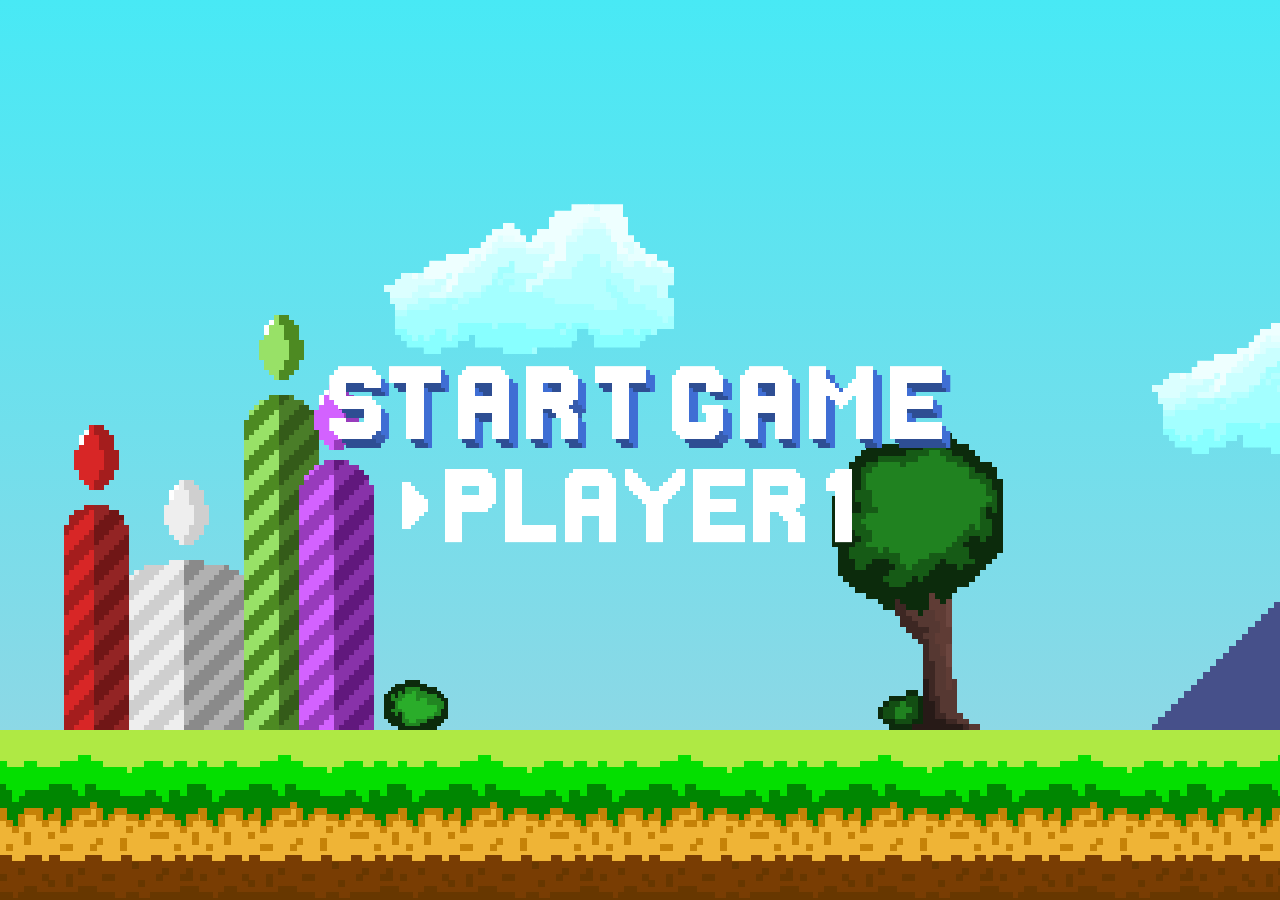
<file: index.html>
<!DOCTYPE html>
<html lang="en">

<head>
    <meta charset="UTF-8">
    <meta http-equiv="X-UA-Compatible" content="IE=edge">
    <meta name="viewport" content="width=device-width, initial-scale=1.0">
    <title>RUSSELL WINCKERS</title>
    <link rel="stylesheet" href="style.css">
    <link rel="stylesheet" href="mobile.css">
    <link rel="preconnect" href="https://fonts.googleapis.com">
    <link rel="preconnect" href="https://fonts.gstatic.com" crossorigin>
    <link href="https://fonts.googleapis.com/css2?family=VT323&display=swap" rel="stylesheet">
</head>

<body>
    <!-- MOBILE -->
    <div id="mCharacter">
        <img id="mCharacterSprite" src="images/mobile-characterSprite.png" class="left" height="100%" width="100%" alt="character">
    </div>
    <div id="mobile-container">
        <div id="mobile-name"></div>
        <div class="island"></div>
        <!-- ABOUT ME -->
        <div class="mobile-about"></div>
        <div class="portalCliffAbout"></div>
        <div class="skatePlank"></div>
        <!-- fFood -->
        <div class="favFood-mobile"></div>
        <div class="sushiStand-mobile"></div>
        <div class="tacoTruck-mobile"></div>

        <!-- SKILLS -->
        <div class="mobile-skills"></div>
        <div class="portalCliffSkills"></div>


        <div id="parallax-mobile">
            <div id="wolken-mobile">
                <div class="wolk een-mobile"></div>
                <div class="wolk twee-mobile"></div>
                <div class="wolk drie-mobile"></div>
                <div class="wolk vier-mobile"></div>
                <div class="wolk vijf-mobile"></div>
            </div>
        </div>
    </div>
    <!-- welkom -->
    <div id="welcomeText"></div>




<!-- DESKTOP -->
    <div id="character">
        <img id="character_spritesheet" class="face-right" src="images/animatedCharater.png" alt="character">
    </div>
    
    <div id="outer-container">
        <div id="container">
            <div id="uitleg">SCROLL TO WALK</div>
            <!-- Voorste layer -->
            <div id="voorgrond">
                <!-- Grond -->
                <div class="grond1"></div>
                <div class="grond2"></div>
                <div class="grond3"></div>
                <div class="grond4"></div>
                <div class="grond5"></div>
                <!-- Boomen en bosjes-->
                <div class="bosGroen bosEen"></div>
                <div class="boomGroen boomEen"></div>

                <!-- Welkom screen -->
                <div id="nameText"></div>

                <!-- eerste level(about me) ////////////////////////////////////////////-->
                <div class="portal1"></div>
                <div class="textAbout"></div>
                <div class="boomPaars"></div>
                <!-- like to skate -->
                <div class="billBoardSkate"></div>
                <div class="skateLoop"></div>
                <!-- Food stands -->
                <div class="foodText"></div>
                <div class="sushiStand"></div>
                <div class="tacoStand"></div>

                <div class="directionSign"></div>

                <!-- Level 2(Skills) ///////////////////////////////////////////////////////////////////////-->
                <div class="portal2"></div>
                <div class="textSkills"></div>
                <div class="languageSign"></div>
                <div class="talenLijst"></div>
                <div class="designText"></div>
                <div class="designLijst"></div>

                <!-- Level 3(Projects) ///////////////////////////////////////////////////////////////////////-->
                <div class="portal3"></div>
                <div class="textProjects"></div>
                <div class="project projectEen">
                    <div class="projectFrame">
                        <h1 class="titel">3d Showroom</h1><br><br>
                        <p>Made using: HTML, CSS, Javascript, Three.js<br>
                        Made By: Russell</p>
                        <img src="./projectImages/imageShowroom.png" alt="3dShowroom">
                        <div><a href="https://showroom3d.netlify.app/" target="_blank">Take A Look</a></div>
                    </div>
                </div>
                <div class="project projectTwee">
                    <div class="projectFrame">
                        <h1 class="titel">Interactieve Map</h1><br><br>
                        <p>Made using: HTML, CSS, Javascript<br>
                        Made By: Russell</p>
                        <img src="./projectImages/interactieveMap.png" alt="interactieveMap">
                        <div><a href="https://87973.stu.sd-lab.nl/minor2/interactieve_map/html/" target="_blank">Take A Look</a></div>
                    </div>
                </div>
                <div class="project projectDrie">
                    <div class="projectFrame">
                        <h1 class="titel">Candy Shop</h1><br><br>
                        <p>Made using: HTML, CSS, Javascript, PHP, MySql<br>
                        Made By: Russell, Tijn</p>
                        <img src="./projectImages/deSnoepKoning.png" alt="De snoepKoning">
                        <div><a href="https://87973.stu.sd-lab.nl/beroeps2/snoepkoning/SnoepkoningD/homepage.html" target="_blank">Take A Look</a></div>
                    </div>
                </div>
                <div class="project projectVier">
                    <div class="projectFrame">
                        <h1 class="titel">Amsterdam Lght Festival</h1><br><br>
                        <p>Made using: HTML, CSS, Javascript<br>
                        Made By: Russell, Thomas</p>
                        <img src="./projectImages/amsterdamFestival.png" alt="amsterdamFestival">
                        <div><a href="https://87973.stu.sd-lab.nl/beroeps2/amsterdamLightFestival/home/" target="_blank">Take A Look</a></div>
                    </div>
                </div>
                

                <!-- Contact Me /////////////////////////////////////////////////////////////////// -->
                <div class="portal4"></div>
                <div class="contactText"></div>
                <div class="finish"></div>
                <div class="cactus"></div>
                <div class="contact">
                    <div class="contact-info">
                    <div class="email">Email: russellwinckers@gmail.com</div>
                    <div class="phone-number">Phone number: 0643189652</div>
                </div>
                </div>
            </div>






            <!-- Parallax effect -->
            <div class="layers">
                <!-- background layer -->
                <div class="layer background">
                    <div class="luchtbalon"></div>
                    <div class="towersGem"></div>
                    <div class="mountainEen"></div>
                    <div class="mountainTwee"></div>
                    <div class="factory1"></div>
                    <div class="palmTree"></div>

                    <!-- Projects -->
                    <div class="igloo"></div>
                    <div class="iceMountainEen"></div>
                    <div class="iceMountainTwee"></div>

                    <!-- Contact -->
                    <div class="desertMountain"></div>
                    


                </div>
                <div class="layer background2">
                    <div class="factoryTruck"></div>
                    <div class="factoryCar"></div>
                    <div class="factoryTruck2"></div>
                </div>
                <!-- Wolken -->
                <div class="layer wolken">
                    <div class="wolk een"></div>
                    <div class="wolk twee"></div>
                    <div class="wolk drie"></div>
                    <div class="wolk vier"></div>
                    <div class="wolk vijf"></div>
                    <div class="wolk zes"></div>
                    <div class="wolk zeven"></div>
                    <div class="wolk acht"></div>
                    <div class="wolk negen"></div>
                </div>
            </div>
        </div>
    </div>
        <script src="script.js"></script>
</body>

</html>
</file>
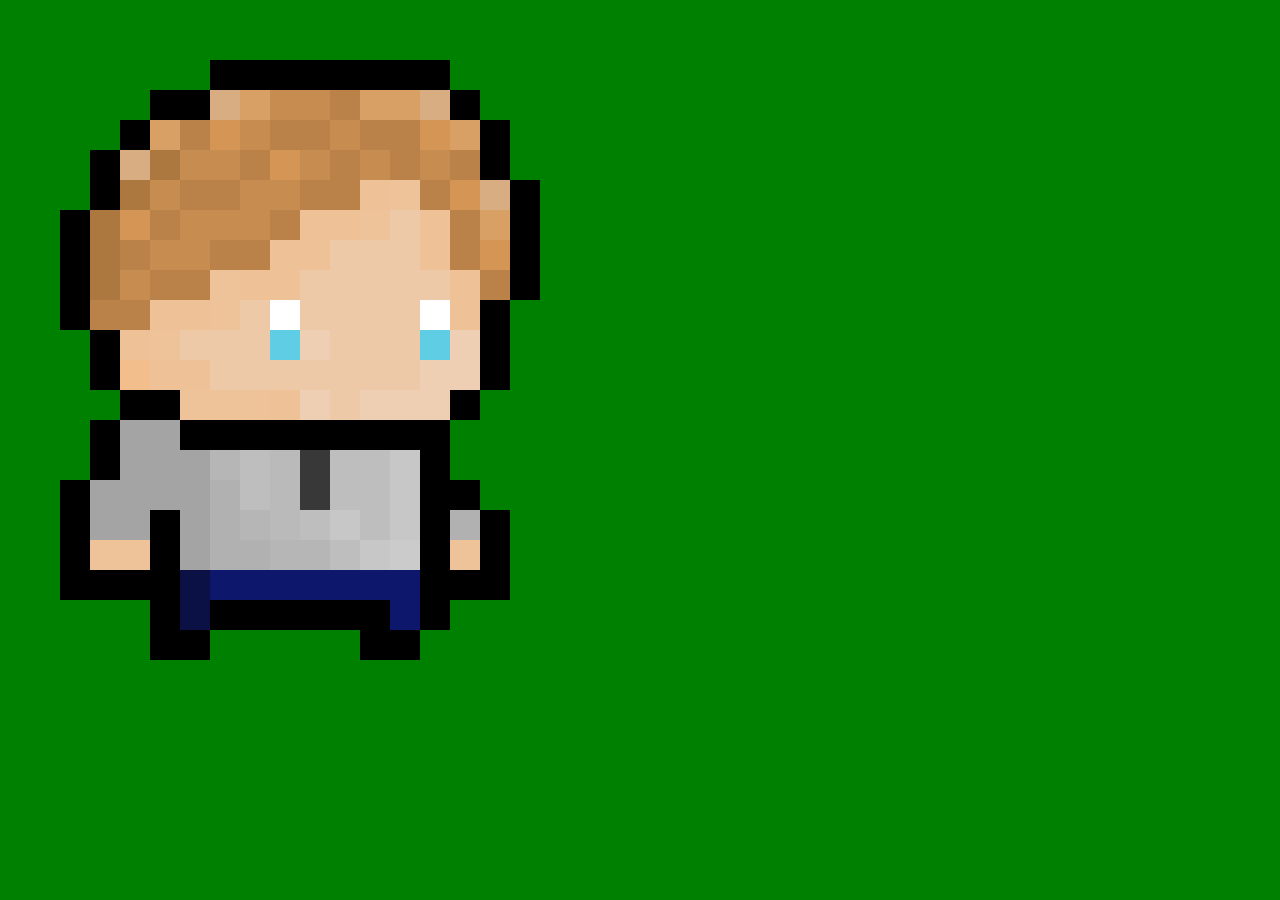
<file: text.html>
<!DOCTYPE html>
<html lang="en">

<head>
    <meta charset="UTF-8">
    <meta http-equiv="X-UA-Compatible" content="IE=edge">
    <meta name="viewport" content="width=device-width, initial-scale=1.0">
    <title>Document</title>
</head>

<body>
    <div id="character">
        <img id="character_spritesheet" class="face-right" src="images/animatedCharater.png" alt="character">
    </div>
    <div id="outer-container">
        <div id="container">
        </div>
    </div>
    <style>
        :root {
    --player-size: 30;
        }
        body {
            margin: 0;
            padding: 0;
            overflow-x: hidden;
        }

        #container {
            display: flex;
            flex-direction: row;
            width: 200vw;
            height: 100vh;
            background-color: green;
            transform: rotate(90deg) translateY(-100vh);
            transform-origin: top left;
        }

        #outer-container {
            width: 100vh;
            height: 100vw;
            transform: rotate(-90deg) translateX(-100vh);
            transform-origin: top left;
            overflow-y: scroll;
            overflow-x: hidden;
            position: absolute;
        }

        #character {
            image-rendering: pixelated;
            position: fixed;
            width: calc(20px * var(--player-size));
            height: calc(22px * var(--player-size));
            overflow: hidden;
            z-index: 5;
        }

        #character_spritesheet {
            position: absolute;
            /* animation: moveSpritesheet 1s steps(2) infinite; */
            animation: none;
            width: calc(40px * var(--player-size));
        }

        /* naar andere kant kijken */
        .face-right {
            top: calc(0 * var(--player-size));
        }

        .face-left {
            top: calc(-22px * var(--player-size));
        }


        @keyframes moveSpritesheet {
            from {
                transform: translate3d(0px, 0, 0);
            }

            to {
                transform: translate3d(-100%, 0, 0);
            }
        }
    </style>
    <script>

let cont = document.querySelector("#outer-container");
let character = document.querySelector("#character_spritesheet");

userHasScrolled = false;
lastScrollTop = 0;

cont.onscroll = function () {
  userHasScrolled = true;
  setTimeout(() => {
    userHasScrolled = false;
    character.style.animation = "none";
  }, 100);

  let currentScrollTop = cont.scrollTop;
  if (currentScrollTop > lastScrollTop) {
    character.classList.remove("face-left");
    character.classList.add("face-right");
  } else {
    character.classList.remove("face-right");
    character.classList.add("face-left");
  }
  lastScrollTop = currentScrollTop;
  character.style.animation = "moveSpritesheet 0.1s steps(2) infinite";
};




    </script>
</body>

</html>
</file>
<file: style.css>
* {
    image-rendering: pixelated;
    cursor: url(images/sushiCursor.png), auto;
}

#mCharacter {
    display: none;
}

body {
    margin: 0;
    padding: 0;
    overflow-x: hidden;
}

.layer {
    position: absolute;
    width: 100vw;
    height: 100vh;
}

#container {
    display: flex;
    flex-direction: row;
    width: var(--background-width);
    transform: rotate(90deg) translateY(-100vh);
    transform-origin: top left;
}

#outer-container {
    width: 100vh;
    height: 100vw;
    transform: rotate(-90deg) translateX(-100vh);
    transform-origin: top left;
    overflow-y: hidden;
    overflow-x: hidden;
    position: absolute;
    /* Hide scroll bar */
    scrollbar-width: none;
    -ms-overflow-style: none;
}

/* Hide scroll bar */
::-webkit-scrollbar {
    display: none;
}

/* Player */
:root {

    --backgroundTowers-size: 7;
    --purpleTower-size: 0;
    --mountain-size: 9;
    --background-width: 1237vw;
    --player-size: 8;
    --name-size: 6;
    --aboutme-size: 6;
    --portal-size: 10;
    --boom-size: 8;
    --bos-size: 5;
    --balon-size: 5;
    --skateLoop-size: 8;
    --billBoard-size: 7;
    --foodStand-size: 7;
    --favFood-size: 8;

    --directionSign-size: 7;
    /* skills */
    --skills-size: 6;
    --woodenSign2-size: 8;
    --talenLijst-size: 8;
    --palmTree-size: 9;
    --truck-size: 15;
    --factory-size: 10;


    /* Projects */
    --projectSign-size: 7;
    --iceMountainEen-size: 7;
    --igloo-size: 6;

    /* contact */
    --desertMountain-size: 9/1.1;
    --finish-size: 6;
}

#character {
    position: fixed;
    width: calc(20px * var(--player-size));
    height: calc(22px * var(--player-size));
    overflow: hidden;
    z-index: 5;
    bottom: 110vh;
    left: 50vw;
    transform: translate(-50%, 0);
    transition: 1s;
}

#character_spritesheet {
    position: absolute;
    /* animation: moveSpritesheet 1s steps(2) infinite; */
    animation: none;
    width: calc(40px * var(--player-size));
}

/* naar andere kant kijken */
.face-right {
    top: calc(0 * var(--player-size));
}

.face-left {
    top: calc(-22px * var(--player-size));
}


@keyframes moveSpritesheet {
    from {
        transform: translate3d(0px, 0, 0);
    }

    to {
        transform: translate3d(-100%, 0, 0);
    }
}

/* ////////////////////////////////////////////////////////////// ALGEMEEN LAYER */
#uitleg {
    display: none;
    position: absolute;
    z-index: 100;
    left: 50vw;
    top: 10vh;
    font-size: 30px;
    font-family: sans-serif;
    color: white;
    font-weight: 600;
    transform: translate(-50%, -50%);
}

.layers {
    z-index: 5;
    position: relative;
    left: 0;
    height: 100vh;
    width: var(--background-width);
    background: linear-gradient(to top, rgb(156, 212, 226), rgb(72, 233, 245));
    background-repeat: no-repeat;
}

/* //////////////////////////////////////////////////////////////// VOORSTE LAYER */

#voorgrond {
    position: absolute;
    width: 100vw;
    height: 100vh;
    z-index: 10;
}

.grond1 {
    position: absolute;
    width: 137vw;
    height: 170px;
    bottom: 0;
    background-image: url(images/gras.png);
}

.grond2 {
    position: absolute;
    width: 290vw;
    height: 170px;
    bottom: 0;
    left: 137vw;
    background-image: url(images/purpleGras.png);
}

.grond3 {
    position: absolute;
    width: 350vw;
    height: 170px;
    bottom: 0;
    left: 427vw;
    background-image: url(images/streetGround.png);
}

.grond4 {
    position: absolute;
    width: 300vw;
    height: 170px;
    bottom: 0;
    left: 777vw;
    background-image: url(images/iceGrond.png);
}

.grond5 {
    position: absolute;
    width: 160vw;
    height: 170px;
    bottom: 0;
    left: 1077vw;
    background-image: url(images/sand.png);
}

/* ///////////////////////////////////////////////////////////////////////////////////// BOOM en BOS*/
.boomGroen {
    position: absolute;
    background-image: url(images/greenTree.png);
    width: calc(30px * var(--boom-size));
    height: calc(52px * var(--boom-size));
    background-repeat: no-repeat;
    bottom: 170px;
    background-size: calc(30px * var(--boom-size)) calc(52px * var(--boom-size));
}

.boomEen {
    left: 65vw;
}

.bosGroen {
    position: absolute;
    background-image: url(images/greenBosje.png);
    width: calc(18px * var(--bos-size));
    height: calc(14px * var(--bos-size));
    background-repeat: no-repeat;
    bottom: 170px;
    background-size: calc(18px * var(--bos-size)) calc(14px * var(--bos-size));
}

.bosEen {
    left: 30vw;
}


/* /////////////////////////////////////////////////////////////////////////////////////// WELKOM SCREEN */
#welcomeText {
    transition: 1s;
    position: absolute;
    display: block;
    width: calc(145px * var(--name-size));
    height: calc(41px * var(--name-size));
    bottom: 30%;
    left: 50%;
    transform: translate(-50%, -50%);
    background-image: url(gif/welcomeText.gif);
    background-repeat: no-repeat;
    background-size: calc(145px * var(--name-size)) calc(41px * var(--name-size));
    z-index: 7;
}

#welcomeText:hover {
    cursor: pointer;
}

/* Alle tekst blokken */
#nameText {
    transition: 1s;
    position: absolute;
    width: calc(131px * var(--name-size));
    height: calc(44px * var(--name-size));
    bottom: 110%;
    left: 50%;
    transform: translate(-50%, -50%);
    background-image: url(images/introName.png);
    background-repeat: no-repeat;
    background-size: calc(131px * var(--name-size)) calc(44px * var(--name-size));
}

/* ////////////////////////////////////////////////////////////////////////////////////// ABOUT ME */
.textAbout {
    position: absolute;
    width: calc(95px * var(--aboutme-size));
    height: calc(44px * var(--aboutme-size));
    top: 150px;
    left: 150vw;
    background-image: url(images/aboutMe.png);
    background-size: calc(95px * var(--aboutme-size)) calc(44px * var(--aboutme-size));
    z-index: 7;
}

.boomPaars {
    position: absolute;
    background-image: url(images/purpleTree.png);
    width: calc(30px * var(--boom-size));
    height: calc(52px * var(--boom-size));
    background-repeat: no-repeat;
    bottom: 170px;
    left: 166vw;
    background-size: calc(30px * var(--boom-size)) calc(52px * var(--boom-size));
}

.skateLoop {
    position: absolute;
    width: calc(140px * var(--skateLoop-size));
    height: calc(35px * var(--skateLoop-size));
    bottom: 170px;
    left: 210vw;
    background-image: url(gif/skateLoop.gif);
    background-size: calc(140px * var(--skateLoop-size)) calc(35px * var(--skateLoop-size));
    z-index: 5;
}

.billBoardSkate {
    position: absolute;
    width: calc(51px * var(--billBoard-size));
    height: calc(71px * var(--billBoard-size));
    bottom: 170px;
    left: 195vw;
    background-image: url(images/skateBillBoard.png);
    background-size: calc(51px * var(--billBoard-size)) calc(71px * var(--billBoard-size));
}

/* ///////////// Food */
.foodText {
    position: absolute;
    width: calc(87px * var(--favFood-size));
    height: calc(34px * var(--favFood-size));
    top: 0;
    left: 325vw;
    background-image: url(images/woodenSign.png);
    background-size: calc(87px * var(--favFood-size)) calc(34px * var(--favFood-size));
}

.sushiStand {
    position: absolute;
    width: calc(80px * var(--foodStand-size));
    height: calc(60px * var(--foodStand-size));
    bottom: 170px;
    left: 310vw;
    background-image: url(images/sushiStand.png);
    background-size: calc(80px * var(--foodStand-size)) calc(60px * var(--foodStand-size));
}

.tacoStand {
    position: absolute;
    width: calc(80px * var(--foodStand-size));
    height: calc(60px * var(--foodStand-size));
    bottom: 170px;
    left: 350vw;
    background-image: url(images/tacoTruck.png);
    background-size: calc(80px * var(--foodStand-size)) calc(60px * var(--foodStand-size));
}


/* ///////////////////////////////////////////////////////////////////////////////////// SKILLS */
.directionSign {
    position: absolute;
    width: calc(28px * var(--directionSign-size));
    height: calc(39px * var(--directionSign-size));
    bottom: 170px;
    left: 395vw;
    background-image: url(images/directionSign.png);
    background-size: calc(28px * var(--directionSign-size)) calc(39px * var(--directionSign-size));
}

.textSkills {
    position: absolute;
    width: calc(101px * var(--skills-size));
    height: calc(21px * var(--skills-size));
    top: 150px;
    left: 440vw;
    background-image: url(images/skillsText.png);
    background-size: calc(101px * var(--skills-size)) calc(21px * var(--skills-size));
    z-index: 7;
}

.skillsBoom {
    position: absolute;
    background-image: url(images/skillsBoom.png);
    width: calc(30px * var(--boom-size));
    height: calc(52px * var(--boom-size));
    background-repeat: no-repeat;
    bottom: 170px;
    left: 455vw;
    background-size: calc(30px * var(--boom-size)) calc(52px * var(--boom-size));
}

.languageSign {
    position: absolute;
    width: calc(65px * var(--woodenSign2-size));
    height: calc(60px * var(--woodenSign2-size));
    top: 0;
    left: 480vw;
    background-image: url(images/woodenSignLanguage.png);
    background-size: calc(65px * var(--woodenSign2-size)) calc(60px * var(--woodenSign2-size));
}

.talenLijst {
    position: absolute;
    width: calc(292px * var(--talenLijst-size));
    height: calc(43px * var(--talenLijst-size));
    bottom: 300px;
    left: 530vw;
    background-image: url(images/TalenLijst.png);
    background-size: calc(292px * var(--talenLijst-size)) calc(43px * var(--talenLijst-size));
}

.designText {
    position: absolute;
    width: calc(43px * var(--woodenSign2-size));
    height: calc(68px * var(--woodenSign2-size));
    top: 0;
    left: 677vw;
    background-image: url(images/designSign.png);
    background-size: calc(43px * var(--woodenSign2-size)) calc(68px * var(--woodenSign2-size));
}

.designLijst {
    position: absolute;
    width: calc(91px * var(--talenLijst-size));
    height: calc(40px * var(--talenLijst-size));
    bottom: 300px;
    left: 705vw;
    background-image: url(images/DesignLijst.png);
    background-size: calc(91px * var(--talenLijst-size)) calc(40px * var(--talenLijst-size));
}


/* ///////////////////////////////////////////////////////////////////////////////////// Projects*/
.textProjects {
    position: absolute;
    width: calc(150px * var(--skills-size));
    height: calc(21px * var(--skills-size));
    top: 150px;
    left: 790vw;
    background-image: url(images/projectsText.png);
    background-size: calc(150px * var(--skills-size)) calc(21px * var(--skills-size));
    z-index: 7;
}

.project {
    position: absolute;
    width: calc(100px * var(--projectSign-size));
    height: calc(100px * var(--projectSign-size));
    top: 0;
    background-image: url(images/projectSign.png);
    background-size: calc(100px * var(--projectSign-size)) calc(100px * var(--projectSign-size));
}

.projectEen {
    left: 850vw;
}

.projectTwee {
    left: 900vw;
}

.projectDrie {
    left: 950vw;
}

.projectVier {
    left: 1000vw;
}

.projectFrame {
    margin: 250px 4%;
    height: 55%;
    width: 90%;
    /* background-color: #7c4931; */
}

@font-face {
    font-family: font;
    src: url(fonts/LemonMilkLightItalic-7BjPE.otf);
}

.projectFrame>p {
    margin: 0 40px;
    font-size: 20px;
    font-family: font;
}

.projectFrame>img {
    image-rendering: auto;
    border: 5px solid;
    position: relative;
    width: 60%;
    margin: 20px 40px;
    font-size: 20px;
    font-family: font;
}

.projectFrame>div {
    position: absolute;
    right: 70px;
    margin: -60px 0;
    background-color: #583423;
    border: 2px solid #31190e;
    padding: 5px;
    box-shadow: 5px 5px 0px 0px #422619;

}

a {
    text-decoration: none;
    color: white;
    font-family: font;
}

a:hover {
    cursor: pointer;
}

.titel {
    font-family: font;
    position: relative;
    top: 30px;
    text-align: center;
    font-size: 40px;
}


/* Level 4 (Contact) */
.contactText {
    position: absolute;
    width: calc(131px * var(--skills-size));
    height: calc(44px * var(--skills-size));
    top: 150px;
    left: 1100vw;
    background-image: url(images/contactMe.png);
    background-size: calc(131px * var(--skills-size)) calc(44px * var(--skills-size));
    z-index: 7;
}

.finish {
    position: absolute;
    width: calc(42px * var(--finish-size));
    height: calc(54px * var(--finish-size));
    bottom: 170px;
    left: 1140vw;
    background-image: url(images/finishFlag.png);
    background-size: calc(42px * var(--finish-size)) calc(54px * var(--finish-size));
}

.cactus {
    position: absolute;
    width: calc(26px * var(--finish-size));
    height: calc(37px * var(--finish-size));
    bottom: 170px;
    left: 1110vw;
    background-image: url(images/cactus.png);
    background-size: calc(26px * var(--finish-size)) calc(37px * var(--finish-size));
}

.contact {
    position: absolute;
    width: calc(100px * var(--projectSign-size));
    height: calc(100px * var(--projectSign-size));
    top: 0;
    left: 1180vw;

    background-image: url(images/contactSign.png);
    background-size: calc(100px * var(--projectSign-size)) calc(100px * var(--projectSign-size));

    /* Form styling */
    font-family: font;
    text-align: center;
}

/* Contact Form */
.contact-info {
    position: relative;
    display: flex;
    flex-wrap: wrap;
    flex-direction: column;
    top: 60%;
    gap: 30px;
    font-size: 20px;
    font-weight: 600;
}

/* ///////////////////////////////////////////////////////////////// Portals */
.portal1 {
    position: absolute;
    width: calc(26px * var(--portal-size));
    height: calc(40px * var(--portal-size));
    background-image: url(images/portal.png);
    background-size: calc(26px * var(--portal-size)) calc(40px * var(--portal-size));
    background-repeat: no-repeat;
    bottom: 170px;
    left: 130vw;
}

.portal2 {
    position: absolute;
    width: calc(26px * var(--portal-size));
    height: calc(40px * var(--portal-size));
    background-image: url(images/greenPortal.png);
    background-size: calc(26px * var(--portal-size)) calc(40px * var(--portal-size));
    background-repeat: no-repeat;
    bottom: 170px;
    left: 420vw;
}

.portal3 {
    position: absolute;
    width: calc(26px * var(--portal-size));
    height: calc(40px * var(--portal-size));
    background-image: url(images/portalProjects.png);
    background-size: calc(26px * var(--portal-size)) calc(40px * var(--portal-size));
    background-repeat: no-repeat;
    bottom: 170px;
    left: 770vw;
}

.portal4 {
    position: absolute;
    width: calc(26px * var(--portal-size));
    height: calc(40px * var(--portal-size));
    background-image: url(images/redPortal.png);
    background-size: calc(26px * var(--portal-size)) calc(40px * var(--portal-size));
    background-repeat: no-repeat;
    bottom: 170px;
    left: 1070vw;
}


/* /////////////////////////////////////////////////////////////// BACKGROUND */

.background {
    position: absolute;
    width: 100vw;
    height: 100vh;
    z-index: 5;
}

/* lucht balon */
.luchtbalon {
    position: absolute;
    left: 1500px;
    top: 100px;
    width: calc(20px * var(--balon-size));
    height: calc(34px * var(--balon-size));
    background-image: url(images/airballoon.png);
    background-size: calc(20px * var(--balon-size)) calc(34px * var(--balon-size));
}

/* mountains */
.mountainEen {
    position: absolute;
    left: 90vw;
    bottom: 170px;
    width: calc(140px * var(--mountain-size));
    height: calc(66px * var(--mountain-size));
    background-image: url(images/mountainBig.png);
    background-repeat: no-repeat;
    background-size: calc(140px * var(--mountain-size)) calc(66px * var(--mountain-size));
}

.mountainTwee {
    position: absolute;
    left: 230vw;
    bottom: 170px;
    width: calc(140px * var(--mountain-size));
    height: calc(66px * var(--mountain-size));
    background-image: url(images/mountian.png);
    background-repeat: no-repeat;
    background-size: calc(140px * var(--mountain-size)) calc(66px * var(--mountain-size));
}

/* backgroundTowers */
.towersGem {
    position: absolute;
    left: 5vw;
    bottom: 170px;
    width: calc(62px * var(--backgroundTowers-size));
    height: calc(83px * var(--backgroundTowers-size));
    background-image: url(images/gemBackground.png);
    background-size: calc(62px * var(--backgroundTowers-size)) calc(83px * var(--backgroundTowers-size));
}

/* factory */
.factory1 {
    position: absolute;
    left: 450vw;
    bottom: 170px;
    width: calc(115px * var(--factory-size));
    height: calc(93px * var(--factory-size));
    background-image: url(images/factory.png);
    background-size: calc(115px * var(--factory-size)) calc(93px * var(--factory-size));
}

.palmTree {
    position: absolute;
    left: 400vw;
    bottom: 170px;
    width: calc(32px * var(--palmTree-size));
    height: calc(49px * var(--palmTree-size));
    background-image: url(images/palmTree.png);
    background-size: calc(32px * var(--palmTree-size)) calc(49px * var(--palmTree-size));
}


/* Ice mountians */

.igloo {
    position: absolute;
    left: 610vw;
    bottom: 170px;
    width: calc(86px * var(--igloo-size));
    height: calc(47px * var(--igloo-size));
    background-image: url(images/igloo.png);
    background-size: calc(86px * var(--igloo-size)) calc(47px * var(--igloo-size));
}

.iceMountainEen {
    position: absolute;
    left: 680vw;
    bottom: 170px;
    width: calc(118px * var(--iceMountainEen-size));
    height: calc(100px * var(--iceMountainEen-size));
    background-image: url(images/iceMountain1.png);
    background-size: calc(118px * var(--iceMountainEen-size)) calc(100px * var(--iceMountainEen-size));
}

.iceMountainTwee {
    position: absolute;
    left: 760vw;
    bottom: 170px;
    width: calc(138px * var(--iceMountainEen-size));
    height: calc(65px * var(--iceMountainEen-size));
    background-image: url(images/iceMountain2.png);
    background-size: calc(138px * var(--iceMountainEen-size)) calc(65px * var(--iceMountainEen-size));
}


/* DesertMountain */
.desertMountain {
    position: absolute;
    left: 830vw;
    bottom: 170px;
    width: calc(233px * var(--desertMountain-size));
    height: calc(65px * var(--desertMountain-size));
    background-image: url(images/desertMountain.png);
    background-size: calc(233px * var(--desertMountain-size)) calc(65px * var(--desertMountain-size));
}

/* BACKGORUND 2 //////////////////////////////////////////////////////////////////////////////////////////////// */
.background2 {
    position: absolute;
    width: 100vw;
    height: 100vh;
    z-index: 6;
}

.factoryTruck {
    position: absolute;
    left: 415vw;
    bottom: 170px;
    width: calc(40px * var(--truck-size));
    height: calc(26px * var(--truck-size));
    background-image: url(images/factoryTruck.png);
    background-size: calc(40px * var(--truck-size)) calc(26px * var(--truck-size));
}

.factoryCar {
    position: absolute;
    left: 500vw;
    bottom: 170px;
    width: calc(15px * var(--truck-size));
    height: calc(7px * var(--truck-size));
    background-image: url(images/car.png);
    background-size: calc(15px * var(--truck-size)) calc(7px * var(--truck-size));
}

.factoryTruck2 {
    position: absolute;
    left: 600vw;
    bottom: 170px;
    width: calc(40px * var(--truck-size));
    height: calc(26px * var(--truck-size));
    background-image: url(images/factoryTruck.png);
    background-size: calc(40px * var(--truck-size)) calc(26px * var(--truck-size));
}

/* ////////////////////////////////////////////////////////////// WOLKEN LAYER */


.wolken {
    width: 100vw;
    height: 100vh;
}

.wolk {
    position: absolute;
    width: 290px;
    height: 160px;
    background-image: url(images/wolk.png);
    background-size: 290px 160px;
}

.een {
    top: 200px;
    left: 30vw;
}

.twee {
    top: 300px;
    left: 90vw;
}

.drie {
    top: 150px;
    left: 130vw;
}

.vier {
    top: 200px;
    left: 200vw;
}

.vijf {
    top: 100px;
    left: 240vw;
}

.zes {
    top: 230px;
    left: 300vw;
}

.zeven {
    top: 150px;
    left: 350vw;
}

.acht {
    top: 300px;
    left: 400vw;
}

.negen {
    top: 150px;
    left: 460vw;
}


/* 1600px */
@media only screen and (max-width: 1600px) {
    :root {
        --backgroundTowers-size: 7/1.4;
        --purpleTower-size: 0/1.4;
        --mountain-size: 9/1.4;
        --background-width: 1237vw;
        --player-size: 8/1.1;
        --name-size: 6/1.4;
        --aboutme-size: 6/1.4;
        --portal-size: 10/1.4;
        --boom-size: 8/1.4;
        --bos-size: 5/1.4;
        --balon-size: 5/1.4;
        --skateLoop-size: 8/1.4;
        --billBoard-size: 7/1.4;
        --foodStand-size: 7/1.4;
        --favFood-size: 8/1.4;

        --directionSign-size: 7/1.4;


        --skills-size: 6/1.4;
        --woodenSign2-size: 8/1.4;
        --talenLijst-size: 8/1.4;
        --palmTree-size: 9/1.4;
        --truck-size: 15/1.4;
        --factory-size: 10/1.4;


        --projectSign-size: 7/1.4;
        --iceMountainEen-size: 7/1.4;
        --igloo-size: 6/1.4;

        --desertMountain-size: 9/1.4;
        --finish-size: 6/1.4;


    }

    .negen {
        top: 150px;
        left: 460vw;
        display: none;
    }

    /* Project frame */
    .projectFrame {
        margin: 190px 4%;
        height: 55%;
        width: 90%;
        /* background-color: #7c4931; */
    }

    @font-face {
        font-family: font;
        src: url(fonts/LemonMilkLightItalic-7BjPE.otf);
    }

    .projectFrame>p {
        margin: 0 40px;
        font-size: 14px;
        font-family: font;
    }

    .projectFrame>img {
        image-rendering: auto;
        border: 5px solid;
        position: relative;
        width: 60%;
        margin: 10px 40px;
        font-size: 20px;
        font-family: font;
    }

    .projectFrame>div {
        position: absolute;
        right: 70px;
        margin: -42px -20px 0 0;
        background-color: #583423;
        border: 2px solid #31190e;
        padding: 3px;
        box-shadow: 5px 5px 0px 0px #422619;

    }

    a {
        font-size: 12px;
        text-decoration: none;
        color: white;
        font-family: font;
    }

    a:hover {
        cursor: pointer;
    }

    .titel {
        font-family: font;
        position: relative;
        top: 15px;
        text-align: center;
        font-size: 20px;
    }





}

@media only screen and (max-width: 1250px) {
    :root {
        --desertMountain-size: 9/1.7;

    }
}
</file>
<file: mobile.css>
@media only screen and (max-width: 1050px) {
    body {

        overflow-y: hidden;
        overflow-x: hidden;
    }

    #character {
        display: none;
    }

    #outer-container {
        display: none;
    }

    /* object size */
    :root {
        --name-size: 4;
        --mobile-character: 6;
        --mobile-wolk: 0.8;
        --island-size: 7;

        /* about */
        --mobileAbout-size: 5.5;
        --cliff-size: 8;
        --plankSkate-size: 6;
        --foodSign-size: 7;
        --foodStand-size: 6.1;

        /* skills */
        --mobileSkills-size: 5.8;
    }


    #mobile-container {
        height: 800vh;
        background: linear-gradient(to top, rgb(133, 221, 243), rgb(72, 233, 245));
    }

    #welcomeText {
        top: 200px;
        left: 50%;
        transform: translate(-50%, 0);

    }

    #mobile-name {
        transition: 1s;
        position: absolute;
        width: calc(131px * var(--name-size));
        height: calc(44px * var(--name-size));
        top: -200px;
        left: 50%;
        transform: translate(-50%, 0);
        background-image: url(images/introName.png);
        background-repeat: no-repeat;
        background-size: calc(131px * var(--name-size)) calc(44px * var(--name-size));
        z-index: 10;
    }

    #mCharacter {
        position: fixed;
        width: calc(28px * var(--mobile-character));
        height: calc(99px * var(--mobile-character));
        overflow: hidden;
        display: block;
        z-index: 7;
        top: -200vh;
        left: 60vw;
        transform: translate(-50%, 0);
        transition: 1s;
    }

    #mCharacterSprite {
        position: absolute;
        width: calc(56px * var(--mobile-character));
    }

    /* naar andere kant kijken */
    .right {
        left: calc(-28px * var(--mobile-character));
    }

    .left {
        left: calc(0 * var(--mobile-character));
    }

    .island {
        position: absolute;
        display: block;
        top: 300px;
        left: 50%;
        transform: translate(-50%, 0);
        width: calc(93px * var(--island-size));
        height: calc(111px * var(--island-size));
        background-size: calc(93px * var(--island-size)) calc(111px * var(--island-size));
        background-image: url(gif/island.gif);
        z-index: 5;
    }


    /* ************************************************************************************************* */
    /* *                                         ABOUT (level1)                                        * */
    /* ************************************************************************************************* */

    .mobile-about {
        position: absolute;
        width: calc(95px * var(--mobileAbout-size));
        height: calc(44px * var(--mobileAbout-size));
        top: 1200px;
        left: 50%;
        transform: translate(-50%, 0);
        background-image: url(images/aboutMe.png);
        background-size: calc(95px * var(--mobileAbout-size)) calc(44px * var(--mobileAbout-size));
        z-index: 7;
    }

    .portalCliffAbout {
        position: absolute;
        top: 1400px;
        width: calc(82px * var(--cliff-size));
        height: calc(82px * var(--cliff-size));
        background-image: url(images/purpleCliff.png);
        background-size: calc(82px * var(--cliff-size)) calc(84px * var(--cliff-size));
        z-index: 3;

    }

    .skatePlank {
        position: absolute;
        top: 2300px;
        right: 0;
        width: calc(95px * var(--plankSkate-size));
        height: calc(70px * var(--plankSkate-size));
        background-image: url(images/skateMobile.png);
        background-size: calc(95px * var(--plankSkate-size)) calc(70px * var(--plankSkate-size));
        z-index: 3;

    }

    .favFood-mobile {
        position: absolute;
        top: 2900px;
        left: 50%;
        transform: translate(-50%, 0);
        width: calc(113px * var(--foodSign-size));
        height: calc(38px * var(--foodSign-size));
        background-image: url(gif/mobileFoodSign.gif);
        background-size: calc(113px * var(--foodSign-size)) calc(38px * var(--foodSign-size));
        z-index: 8;
    }

    .sushiStand-mobile {
        position: absolute;
        top: 3400px;
        right: 0;
        width: calc(95px * var(--foodStand-size));
        height: calc(84px * var(--foodStand-size));
        background-image: url(images/sushistand-mobile.png);
        background-size: calc(95px * var(--foodStand-size)) calc(84px * var(--foodStand-size));
        z-index: 3;

    }

    .tacoTruck-mobile {
        position: absolute;
        top: 4000px;
        right: 0;
        width: calc(95px * var(--foodStand-size));
        height: calc(83px * var(--foodStand-size));
        background-image: url(images/tacoTruck-mobile.png);
        background-size: calc(95px * var(--foodStand-size)) calc(83px * var(--foodStand-size));
        z-index: 3;

    }

    /* ************************************************************************************************* */
    /* *                                         SKILLS (level2)                                       * */
    /* ************************************************************************************************* */
    .mobile-skills {
        position: absolute;
        width: calc(101px * var(--mobileSkills-size));
        height: calc(21px * var(--mobileSkills-size));
        top: 4700px;
        left: 50%;
        transform: translate(-50%, 0);
        background-image: url(images/skillsText.png);
        background-size: calc(101px * var(--mobileSkills-size)) calc(21px * var(--mobileSkills-size));
        z-index: 7;
    }

    .portalCliffSkills {
        position: absolute;
        top: 4900px;
        width: calc(82px * var(--cliff-size));
        height: calc(82px * var(--cliff-size));
        background-image: url(images/greenCliff.png);
        background-size: calc(82px * var(--cliff-size)) calc(84px * var(--cliff-size));
        z-index: 3;

    }



    /* ************************************************************************************************* */
    /* *                                          WOLKEN-MOBILE                                        * */
    /* ************************************************************************************************* */
    #wolken-mobile {
        width: 100vw;
        height: 100vh;
        z-index: 1;
    }

    .wolk {
        position: absolute;
        width: calc(290px * var(--mobile-wolk));
        height: calc(160px * var(--mobile-wolk));
        background-image: url(images/wolk.png);
        background-size: 290px 160px;
        background-size: calc(290px * var(--mobile-wolk)) calc(160px * var(--mobile-wolk));
    }

    .een-mobile {
        top: 100px;
        left: 15vw;
    }

    .twee-mobile {
        top: 300px;
        right: 10vw;
    }

    .drie-mobile {
        top: 800px;
        left: 5vw;
    }

    .vier-mobile {
        top: 1100px;
        left: 60vw;
    }

    .vijf-mobile {
        top: 1700px;
        left: 20vw;
    }

    /* PARALLAX */

}
</file>
